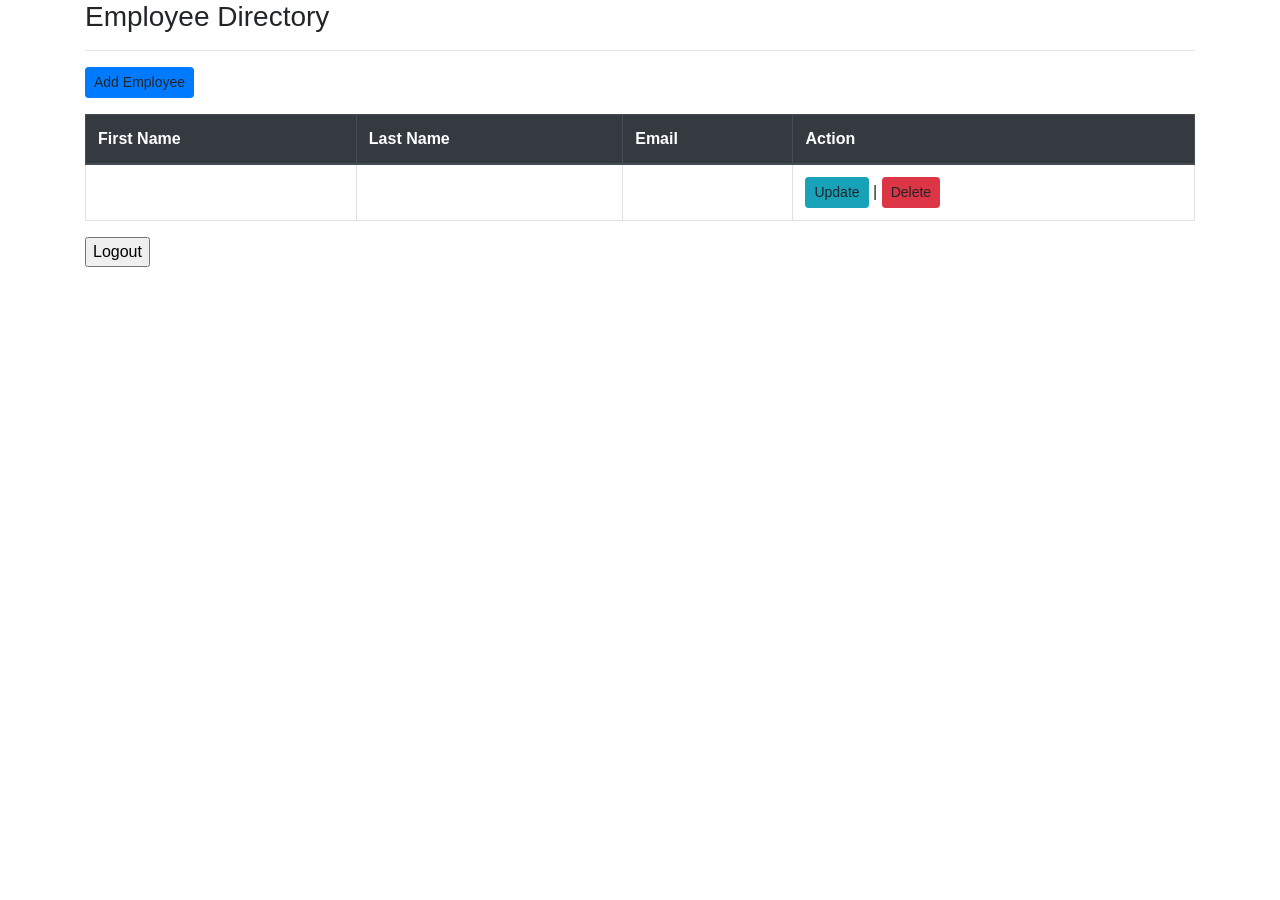
<file: src/main/resources/templates/employees/list-employees.html>
<!DOCTYPE HTML>
<html lang="en" xmlns:th="http://www.thymeleaf.org"
      xmlns:sec="http://www.thymeleaf.org/extras/spring-security">
<head>
	<title>Employee Directory</title>
	<meta charset="utf-8">
    <meta name="viewport" content="width=device-width, initial-scale=1, shrink-to-fit=no">

    <!-- Bootstrap CSS -->
    <link rel="stylesheet" href="https://stackpath.bootstrapcdn.com/bootstrap/4.3.1/css/bootstrap.min.css" integrity="sha384-ggOyR0iXCbMQv3Xipma34MD+dH/1fQ784/j6cY/iJTQUOhcWr7x9JvoRxT2MZw1T" crossorigin="anonymous">

</head>
<body>

<div class="container">
	<h3>Employee Directory</h3>
	<hr>
	
	<!--  Add a button -->
	<a sec:authorize="hasRole('MANAGER')" th:href="@{/employees/showFormForAdd}"
		class="btn btn-primary btn-sm mb-3">
		Add Employee	
	</a>
	
	<table class="table table-bordered table-stiped">
		<thead class="thead-dark">
			<tr>
				<th>First Name</th>
				<th>Last Name</th>
				<th>Email</th>
				<th>Action</th>
			</tr>
		</thead>
	
		<tbody>
			<tr th:each="tempEmployee : ${employees}">
				<td th:text="${tempEmployee.firstName}" />
				<td th:text="${tempEmployee.lastName}" />
				<td th:text="${tempEmployee.email}" />
				<td>
					<a sec:authorize="hasRole('ADMIN')" th:href="@{/employees/showFormForUpdate(employeeId=${tempEmployee.id})}"
					class="btn btn-info btn-sm">Update</a> 
					|
					<a sec:authorize="hasRole('ADMIN')" th:href="@{/employees/delete(employeeId=${tempEmployee.id})}"
					class="btn btn-danger btn-sm"
					onclick="if (! (confirm('Are you sure you want to delete this employee'))) return false">Delete </a></td>
			</tr>
		</tbody>
	</table>
	
	<form action="#" 
		th:action="@{/logout}"
		method="POST" >
	
		<input type="submit" value="Logout" />
	
	</form>
	
</div>

</body>
</html>
</file>
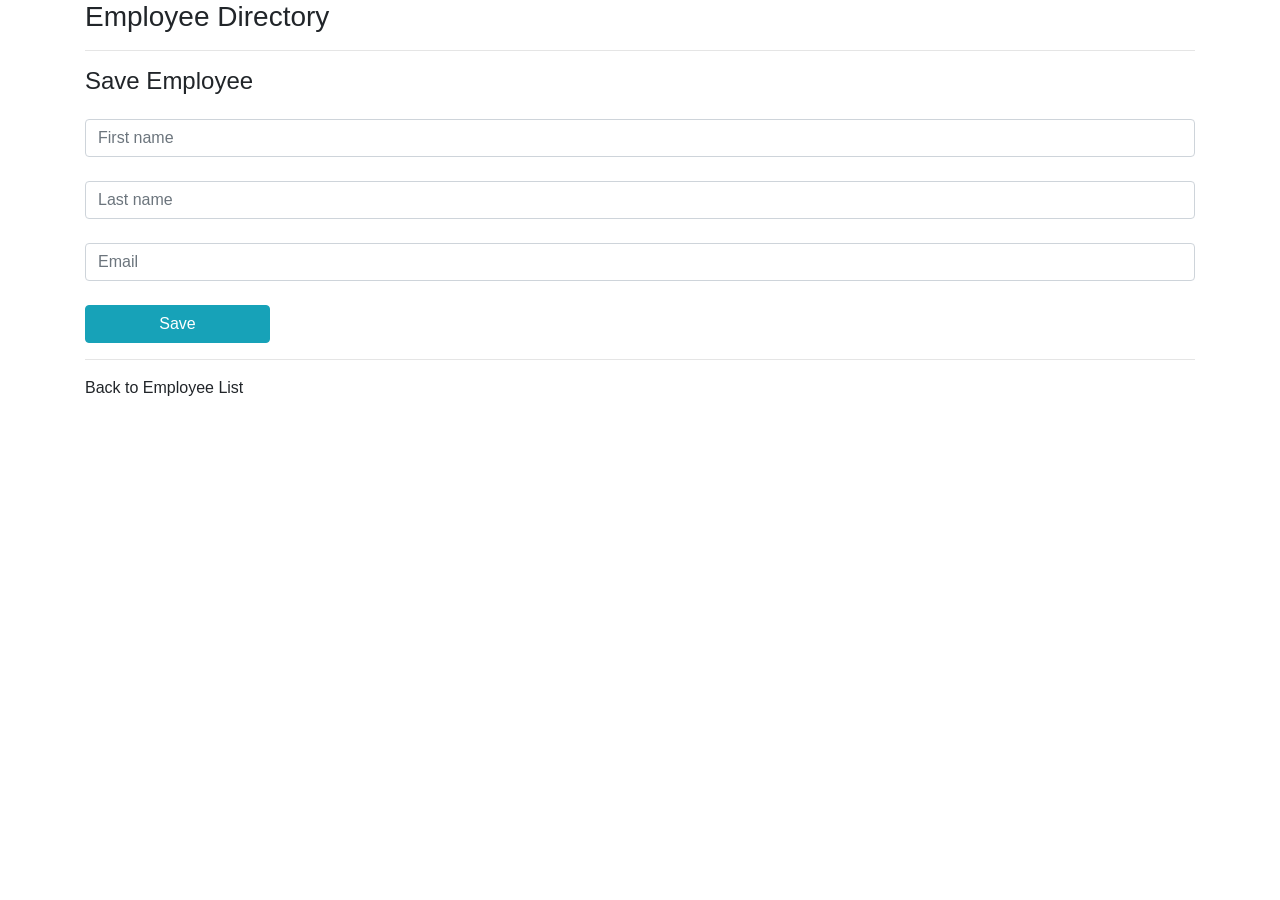
<file: src/main/resources/templates/employees/save-employees.html>
<!DOCTYPE HTML>
<html lang="en" xmlns:th="http://www.thymeleaf.org">
<head>
	<title>Save Employee</title>
	<meta charset="utf-8">
    <meta name="viewport" content="width=device-width, initial-scale=1, shrink-to-fit=no">

    <!-- Bootstrap CSS -->
    <link rel="stylesheet" href="https://stackpath.bootstrapcdn.com/bootstrap/4.3.1/css/bootstrap.min.css" integrity="sha384-ggOyR0iXCbMQv3Xipma34MD+dH/1fQ784/j6cY/iJTQUOhcWr7x9JvoRxT2MZw1T" crossorigin="anonymous">

</head>
<body>

<div class="container">
	<h3>Employee Directory</h3>
	<hr>
	
	<!--  Add a button -->
	<p class="h4 mb-4">Save Employee</p>
	
	<form action="#" 
		th:action="@{/employees/save}"
		th:object="${employee}" method="POST">
		
		<input type="text" th:field="*{firstName}"
			class="form-control mb-4 col4" placeholder="First name" />
		<input type="text" th:field="*{lastName}"
			class="form-control mb-4 col4" placeholder="Last name" />
		<input type="text" th:field="*{email}"
				class="form-control mb-4 col4" placeholder="Email" />
		<button type="submit" class="btn btn-info col-2">Save</button>
	</form>
	
	<hr>
	<a th:href="@{/employees/list}">Back to Employee List</a>
	
</div>

</body>
</html>
</file>
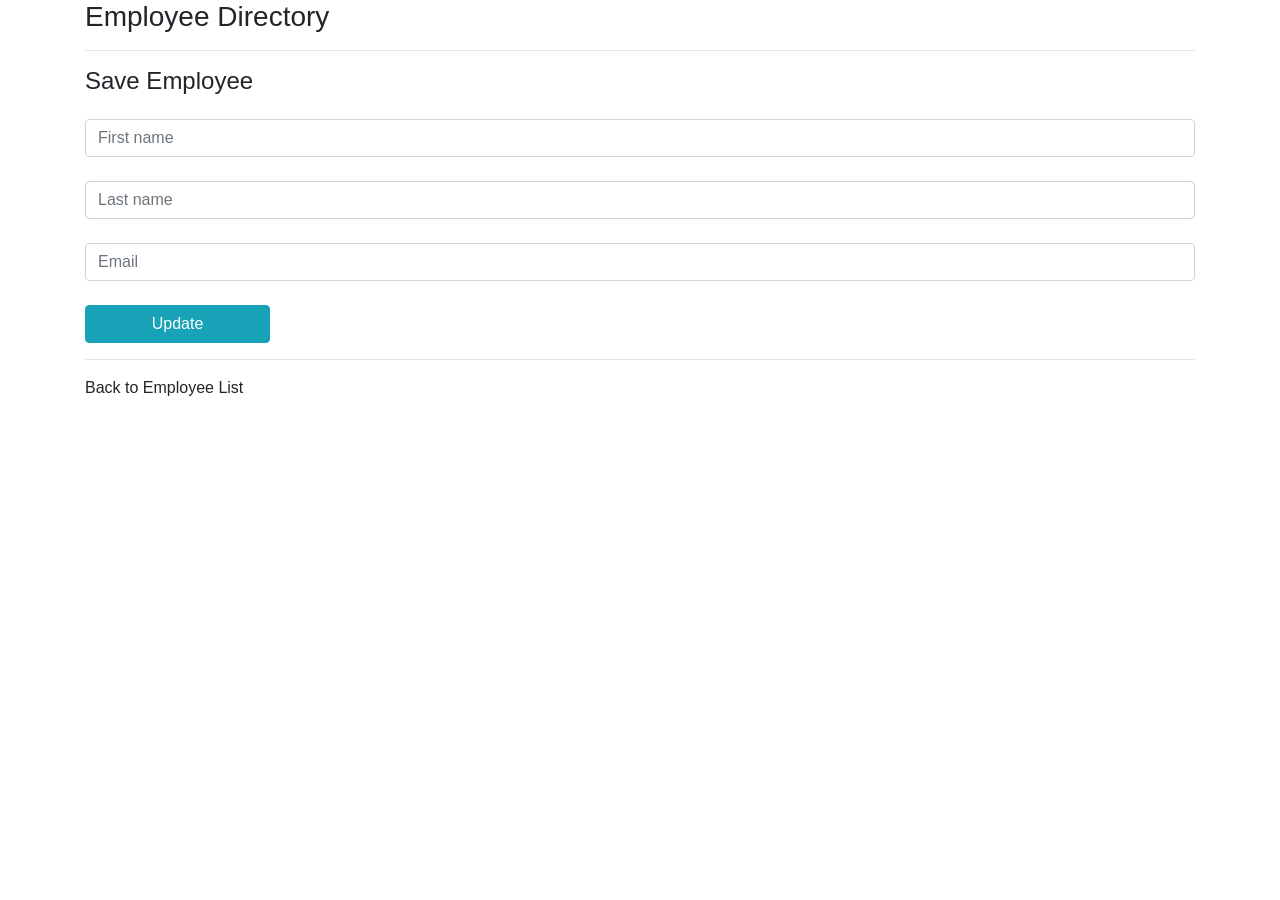
<file: src/main/resources/templates/employees/update-employees.html>
<!DOCTYPE HTML>
<html lang="en" xmlns:th="http://www.thymeleaf.org">
<head>
	<title>Save Employee</title>
	<meta charset="utf-8">
    <meta name="viewport" content="width=device-width, initial-scale=1, shrink-to-fit=no">

    <!-- Bootstrap CSS -->
    <link rel="stylesheet" href="https://stackpath.bootstrapcdn.com/bootstrap/4.3.1/css/bootstrap.min.css" integrity="sha384-ggOyR0iXCbMQv3Xipma34MD+dH/1fQ784/j6cY/iJTQUOhcWr7x9JvoRxT2MZw1T" crossorigin="anonymous">

</head>
<body>

<div class="container">
	<h3>Employee Directory</h3>
	<hr>
	
	<!--  Add a button -->
	<p class="h4 mb-4">Save Employee</p>
	
	<form action="#" 
		th:action="@{/employees/save}"
		th:object="${employee}" method="POST">
		<input type="hidden" th:field="*{id}" />
		<input type="text" th:field="*{firstName}"
			class="form-control mb-4 col4" placeholder="First name" />
		<input type="text" th:field="*{lastName}"
			class="form-control mb-4 col4" placeholder="Last name" />
		<input type="text" th:field="*{email}"
				class="form-control mb-4 col4" placeholder="Email" />
		<button type="submit" class="btn btn-info col-2">Update</button>
	</form>
	
	<hr>
	<a th:href="@{/employees/list}">Back to Employee List</a>
	
</div>

</body>
</html>
</file>
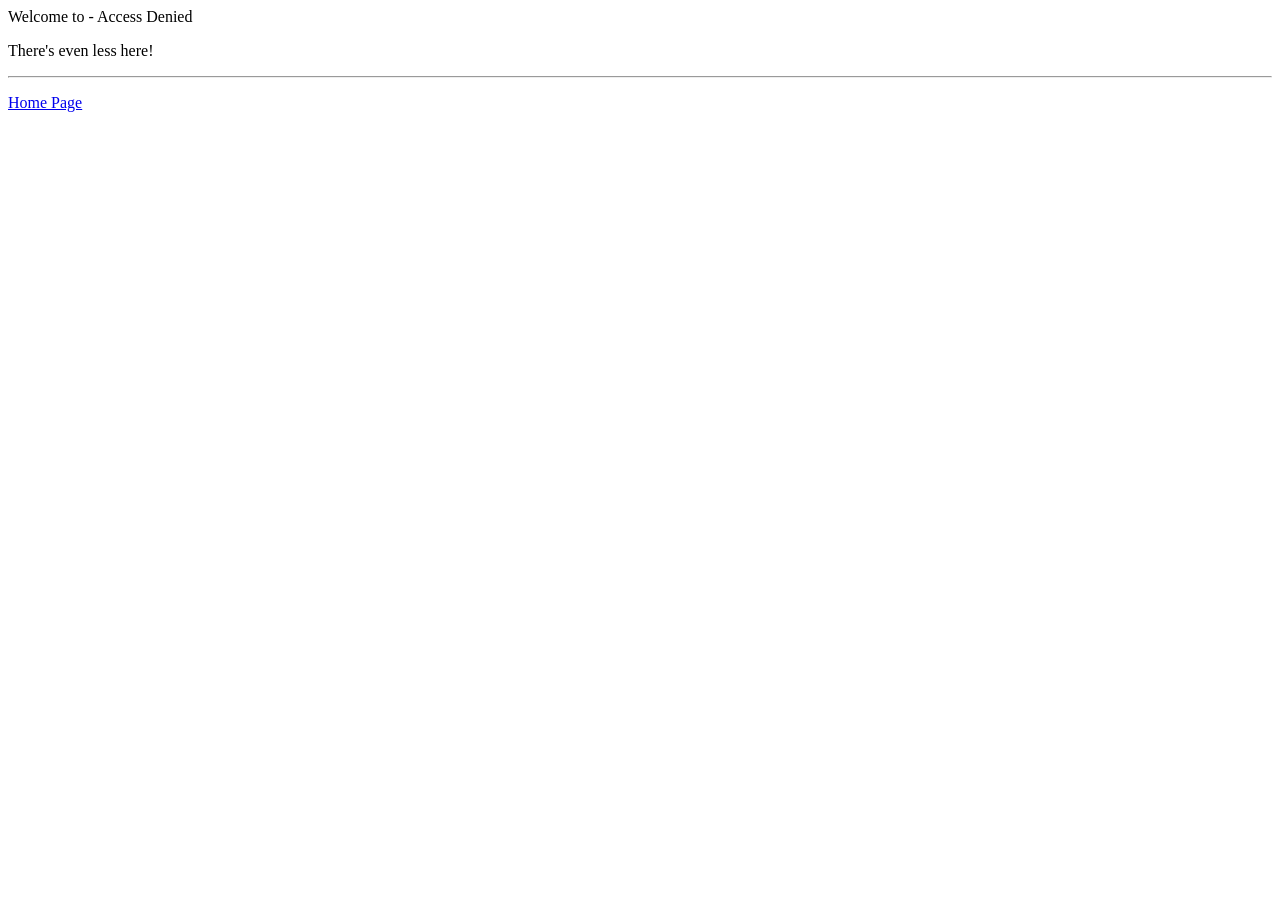
<file: src/main/resources/templates/login/access-denied.html>
<!DOCTYPE html>
<html lang="en" xmlns:th="http://www.thymeleaf.org">
<head>
<meta charset="UTF-8">
<title>Spring Security Demo</title>
</head>
<body>
	Welcome to - Access Denied
	
	<p>
		There's even less here!
	</p>
	
	<hr>
	
	<p>
		<a href="${pageContext.request.contextPath}/">Home Page</a>
	</p>
	
	
</body>
</html>
</file>
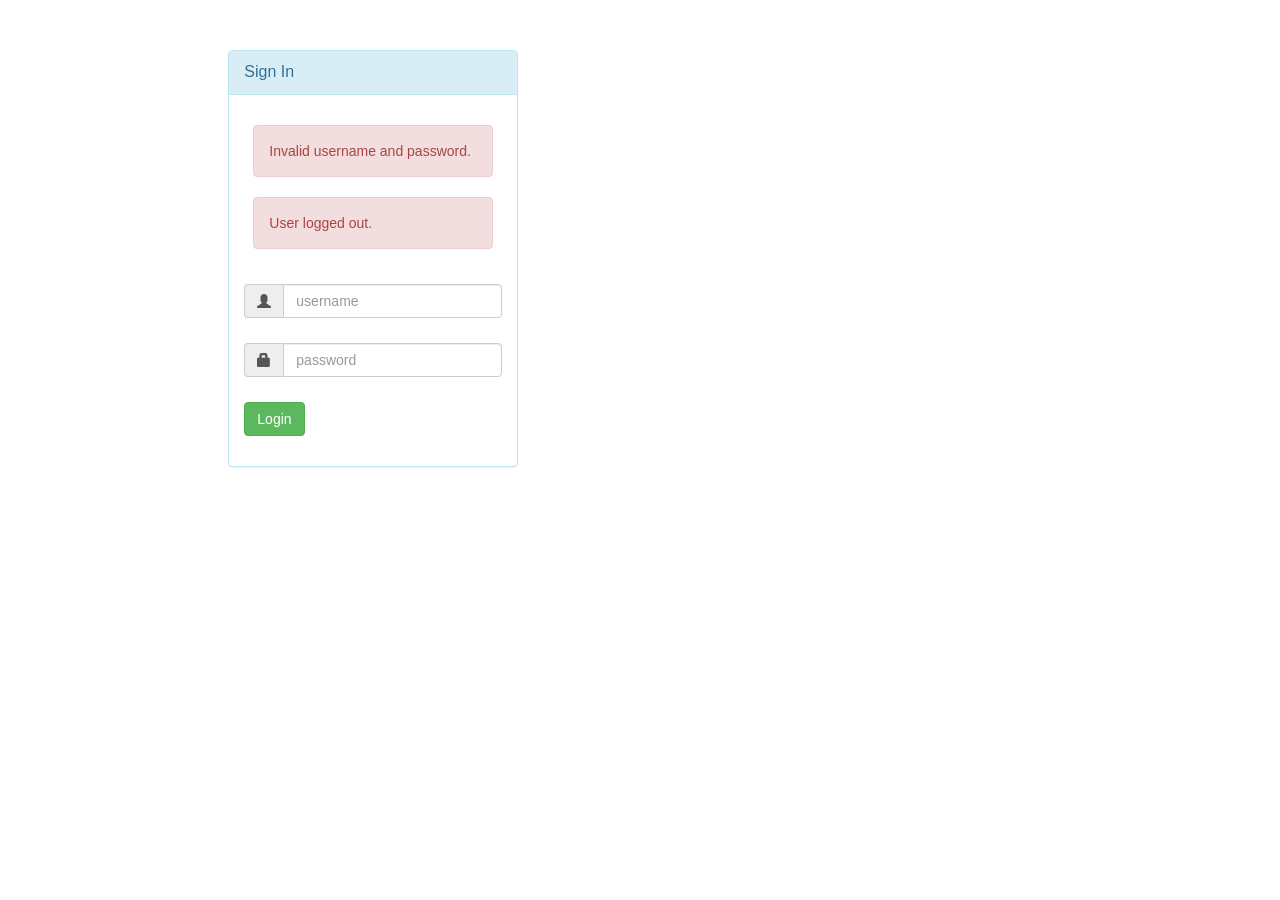
<file: src/main/resources/templates/login/fancy-login.html>
<!doctype html>
<html lang="en" xmlns:th="http://www.thymeleaf.org">
<head>
	
	<title>Login Page</title>
	<meta charset="utf-8">
	<meta name="viewport" content="width=device-width, initial-scale=1, shrink-to-fit=no">
	
	<!-- Reference Bootstrap files -->
	<link rel="stylesheet"
		 href="https://maxcdn.bootstrapcdn.com/bootstrap/3.3.7/css/bootstrap.min.css">
	
	<script src="https://ajax.googleapis.com/ajax/libs/jquery/3.2.0/jquery.min.js"></script>
	
	<script	src="https://maxcdn.bootstrapcdn.com/bootstrap/3.3.7/js/bootstrap.min.js"></script>

</head>

<body>

	<div>
		
		<div id="loginbox" style="margin-top: 50px;"
			class="mainbox col-md-3 col-md-offset-2 col-sm-6 col-sm-offset-2">
			
			<div class="panel panel-info">

				<div class="panel-heading">
					<div class="panel-title">Sign In</div>
				</div>

				<div style="padding-top: 30px" class="panel-body">

					<!-- Login Form -->
					<form action="#" 
						th:action="@{/authenticateLogin}"
						method="POST" class="form-horizontal">

					    <!-- Place for messages: error, alert etc ... -->
					    <div class="form-group">
					        <div class="col-xs-15">
					            <div>
										
								<!-- Check for login error -->

								<div th:if="${param.error != null}" class="alert alert-danger col-xs-offset-1 col-xs-10">
									Invalid username and password.
								</div>
								
								<!-- Check for logout -->
								
								<div th:if="${param.logout != null}" class="alert alert-danger col-xs-offset-1 col-xs-10">
									User logged out.
								</div>
																	
									<!--		            
									<div class="alert alert-success col-xs-offset-1 col-xs-10">
										You have been logged out.
									</div>
								    -->

					            </div>
					        </div>
					    </div>

						<!-- User name -->
						<div style="margin-bottom: 25px" class="input-group">
							<span class="input-group-addon"><i class="glyphicon glyphicon-user"></i></span> 
							
							<input type="text" name="username" placeholder="username" class="form-control">
						</div>

						<!-- Password -->
						<div style="margin-bottom: 25px" class="input-group">
							<span class="input-group-addon"><i class="glyphicon glyphicon-lock"></i></span> 
							
							<input type="password" name="password" placeholder="password" class="form-control" >
						</div>

						<!-- Login/Submit Button -->
						<div style="margin-top: 10px" class="form-group">						
							<div class="col-sm-6 controls">
								<button type="submit" class="btn btn-success">Login</button>
							</div>
						</div>

						<!-- If using form and not spring form:form manually add CRF token -->
						<input type="hidden" name="${_csrf.parameterName}" value="${_csrf.token}" />
						
					</form:form>

				</div>

			</div>

		</div>

	</div>

</body>
</html>
</file>
